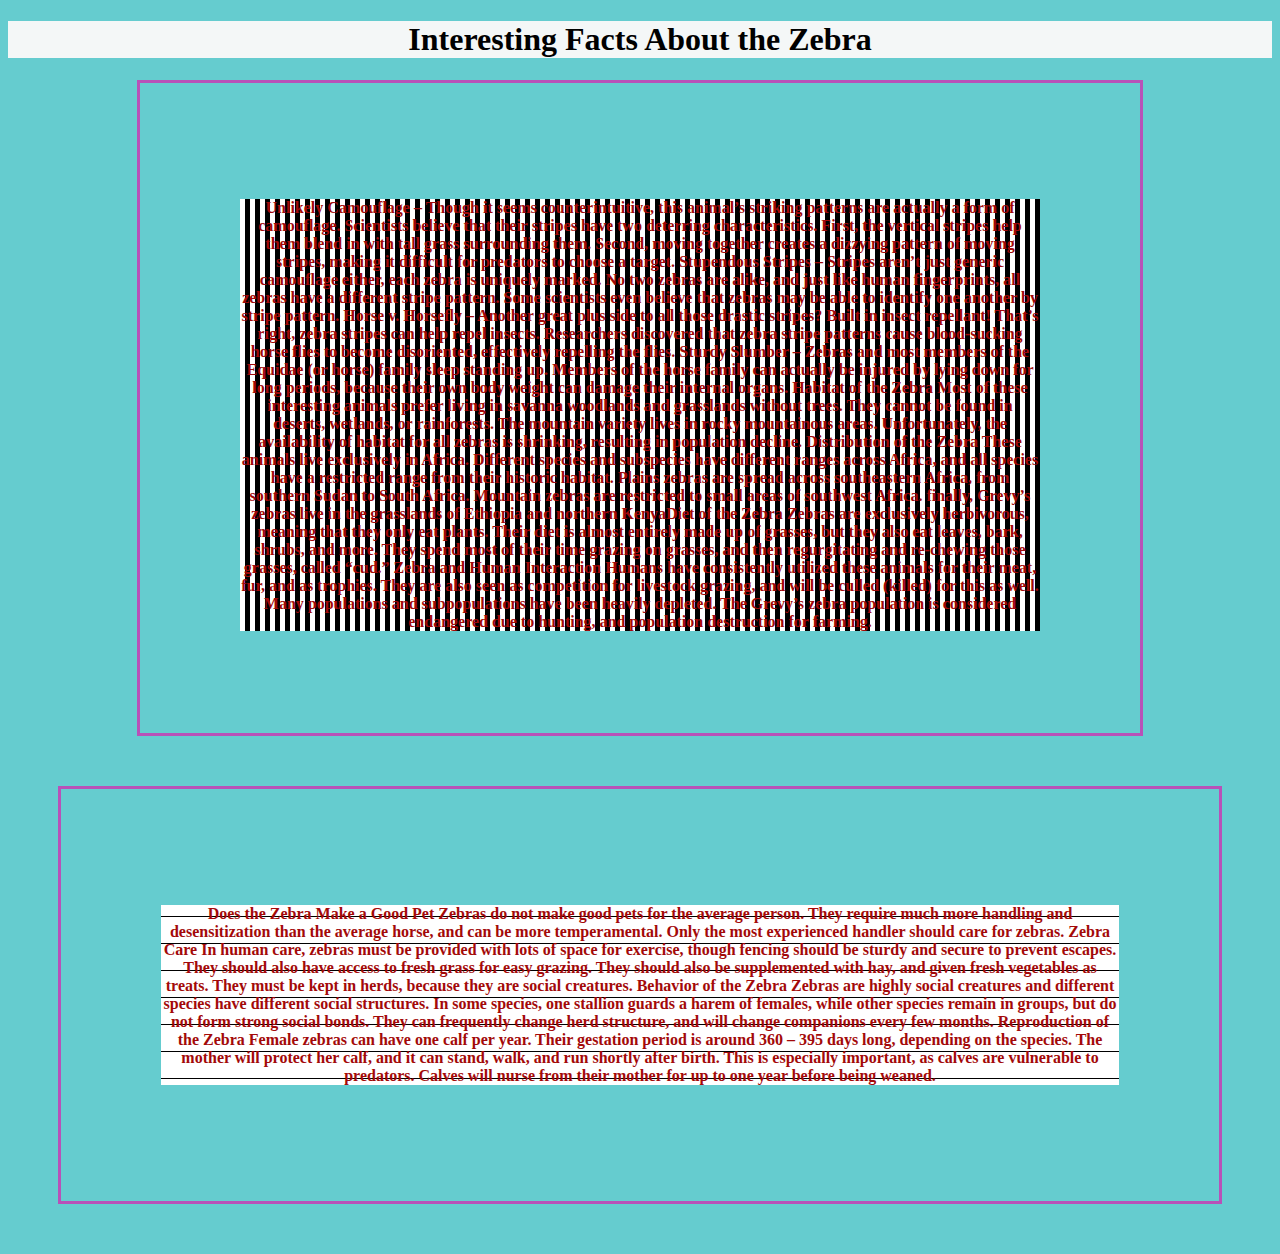
<file: css-basics/index.html>
<!DOCTYPE html>
<html lang="en">
<head>
<meta charset="UTF-8">
<meta http-equiv="X-UA-Compatible" content="IE=edge">
<meta name="viewport" content="width=device-width, initial-scale=1.0">
<link rel="stylesheet" href="./styles/style.css">
<title>Zebra</title>
</head>
<body>
<h1>Interesting Facts About the Zebra</h1>
<div class="border box">
<p class=" text"> 
Unlikely Camouflage – Though it seems counterintuitive, this animal’s striking patterns are actually a form of camouflage. Scientists believe that their stripes have two deterring characteristics. First, the vertical stripes help them blend in with tall grass surrounding them. Second, moving together creates a dizzying pattern of moving stripes, making it difficult for predators to choose a target.
Stupendous Stripes – Stripes aren’t just generic camouflage either, each zebra is uniquely marked. No two zebras are alike, and just like human fingerprints, all zebras have a different stripe pattern. Some scientists even believe that zebras may be able to identify one another by stripe pattern.
Horse v. Horsefly – Another great plus side to all those drastic stripes? Built in insect repellant! That’s right, zebra stripes can help repel insects. Researchers discovered that zebra stripe patterns cause blood-sucking horse flies to become disoriented, effectively repelling the flies.
Sturdy Slumber – Zebras and most members of the Equidae (or horse) family sleep standing up. Members of the horse family can actually be injured by lying down for long periods, because their own body weight can damage their internal organs.
Habitat of the Zebra
Most of these interesting animals prefer living in savanna woodlands and grasslands without trees. They cannot be found in deserts, wetlands, or rainforests. The mountain variety lives in rocky mountainous areas. Unfortunately, the availability of habitat for all zebras is shrinking, resulting in population decline.
Distribution of the Zebra
These animals live exclusively in Africa. Different species and subspecies have different ranges across Africa, and all species have a restricted range from their historic habitat. Plains zebras are spread across southeastern Africa, from southern Sudan to South Africa. Mountain zebras are restricted to small areas of southwest Africa. finally, Grevy’s zebras live in the grasslands of Ethiopia and northern KenyaDiet of the Zebra
Zebras are exclusively herbivorous, meaning that they only eat plants. Their diet is almost entirely made up of grasses, but they also eat leaves, bark, shrubs, and more. They spend most of their time grazing on grasses, and then regurgitating and re-chewing those grasses, called “cud.”
Zebra and Human Interaction
Humans have consistently utilized these animals for their meat, fur, and as trophies. They are also seen as competition for livestock grazing, and will be culled (killed) for this as well. Many populations and subpopulations have been heavily depleted. The Grevy’s zebra population is considered endangered due to hunting, and population destruction for farming.
</p>
</div>
<div class="box1 border">
<p class=" text1">
	Does the Zebra Make a Good Pet
Zebras do not make good pets for the average person. They require much more handling and desensitization than the average horse, and can be more temperamental. Only the most experienced handler should care for zebras.
Zebra Care
In human care, zebras must be provided with lots of space for exercise, though fencing should be sturdy and secure to prevent escapes. They should also have access to fresh grass for easy grazing. They should also be supplemented with hay, and given fresh vegetables as treats. They must be kept in herds, because they are social creatures.
Behavior of the Zebra
Zebras are highly social creatures and different species have different social structures. In some species, one stallion guards a harem of females, while other species remain in groups, but do not form strong social bonds. They can frequently change herd structure, and will change companions every few months.
Reproduction of the Zebra
Female zebras can have one calf per year. Their gestation period is around 360 – 395 days long, depending on the species. The mother will protect her calf, and it can stand, walk, and run shortly after birth. This is especially important, as calves are vulnerable to predators. Calves will nurse from their mother for up to one year before being weaned.
</p>
</div>
</body>
</html>
</file>
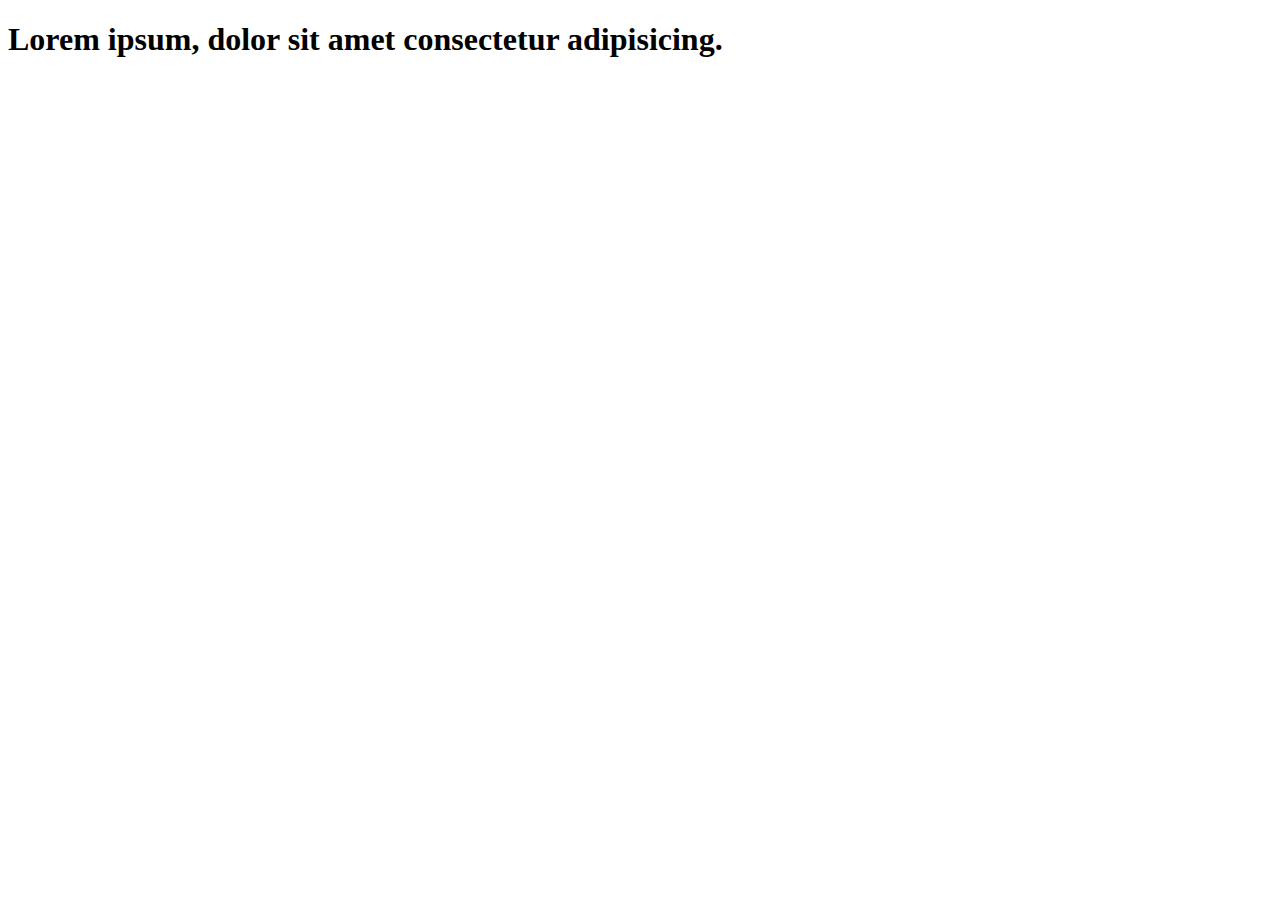
<file: tag basics/index.html>
<!DOCTYPE html>

<html lang="en">
  <head>
    <meta charset="UTF-8" />
    <meta http-equiv="X-UA-Compatible" content="IE=edge" />
    <meta name="viewport" content="width=device-width, initial-scale=1.0" />
    <title>Document</title>
  </head>
  <body>
    <header>
      <h1>Lorem ipsum, dolor sit amet consectetur adipisicing.</h1>
  </body>
</html>
</file>
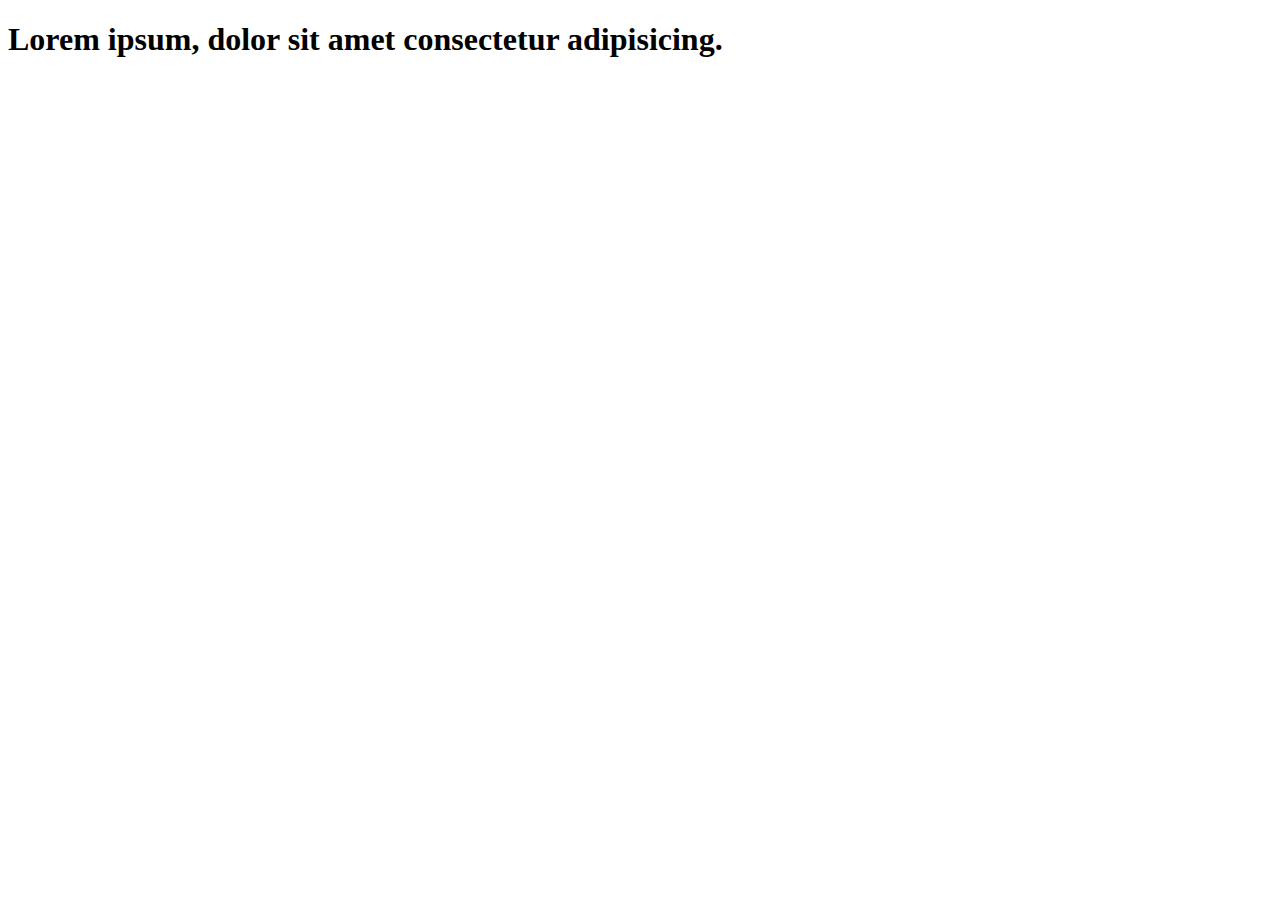
<file: tag-basics/index.html>
<!DOCTYPE html>

<html lang="en">
<head>
<meta charset="UTF-8" />
<meta http-equiv="X-UA-Compatible" content="IE=edge" />
<meta name="viewport" content="width=device-width, initial-scale=1.0" />
<title>Document</title>
</head>
<body>
<header>
      <h1>Lorem ipsum, dolor sit amet consectetur adipisicing.</h1>
</body>
</html>
</file>
<file: css-basics/styles/style.css>
body {
	background-color: rgb(101, 204, 207)
}

h1 {
	background-color: rgb(244, 247, 247);
	text-align: center;
}

.border {
	border-style: solid;
	border-width: medium;
	border-color: rgb(184, 81, 184);

}

.box {
	margin: auto;
	padding: 100px;
	width: 800px;
	height: 450px;
}

.text {
	color: rgb(163, 9, 9);
text-align: center;
font-weight: bolder;
background-image: url(../images/vertical1.png);
background-repeat: repeat;
}

.box1 {
	margin: 50px 50px;
	padding: 100px;
}
.text1 {
	color: rgb(163, 9, 9);
	text-align: center;
	font-weight: bolder;
	background-image: url(../images/horizont1.png);
	background-repeat: repeat;	
}
</file>
